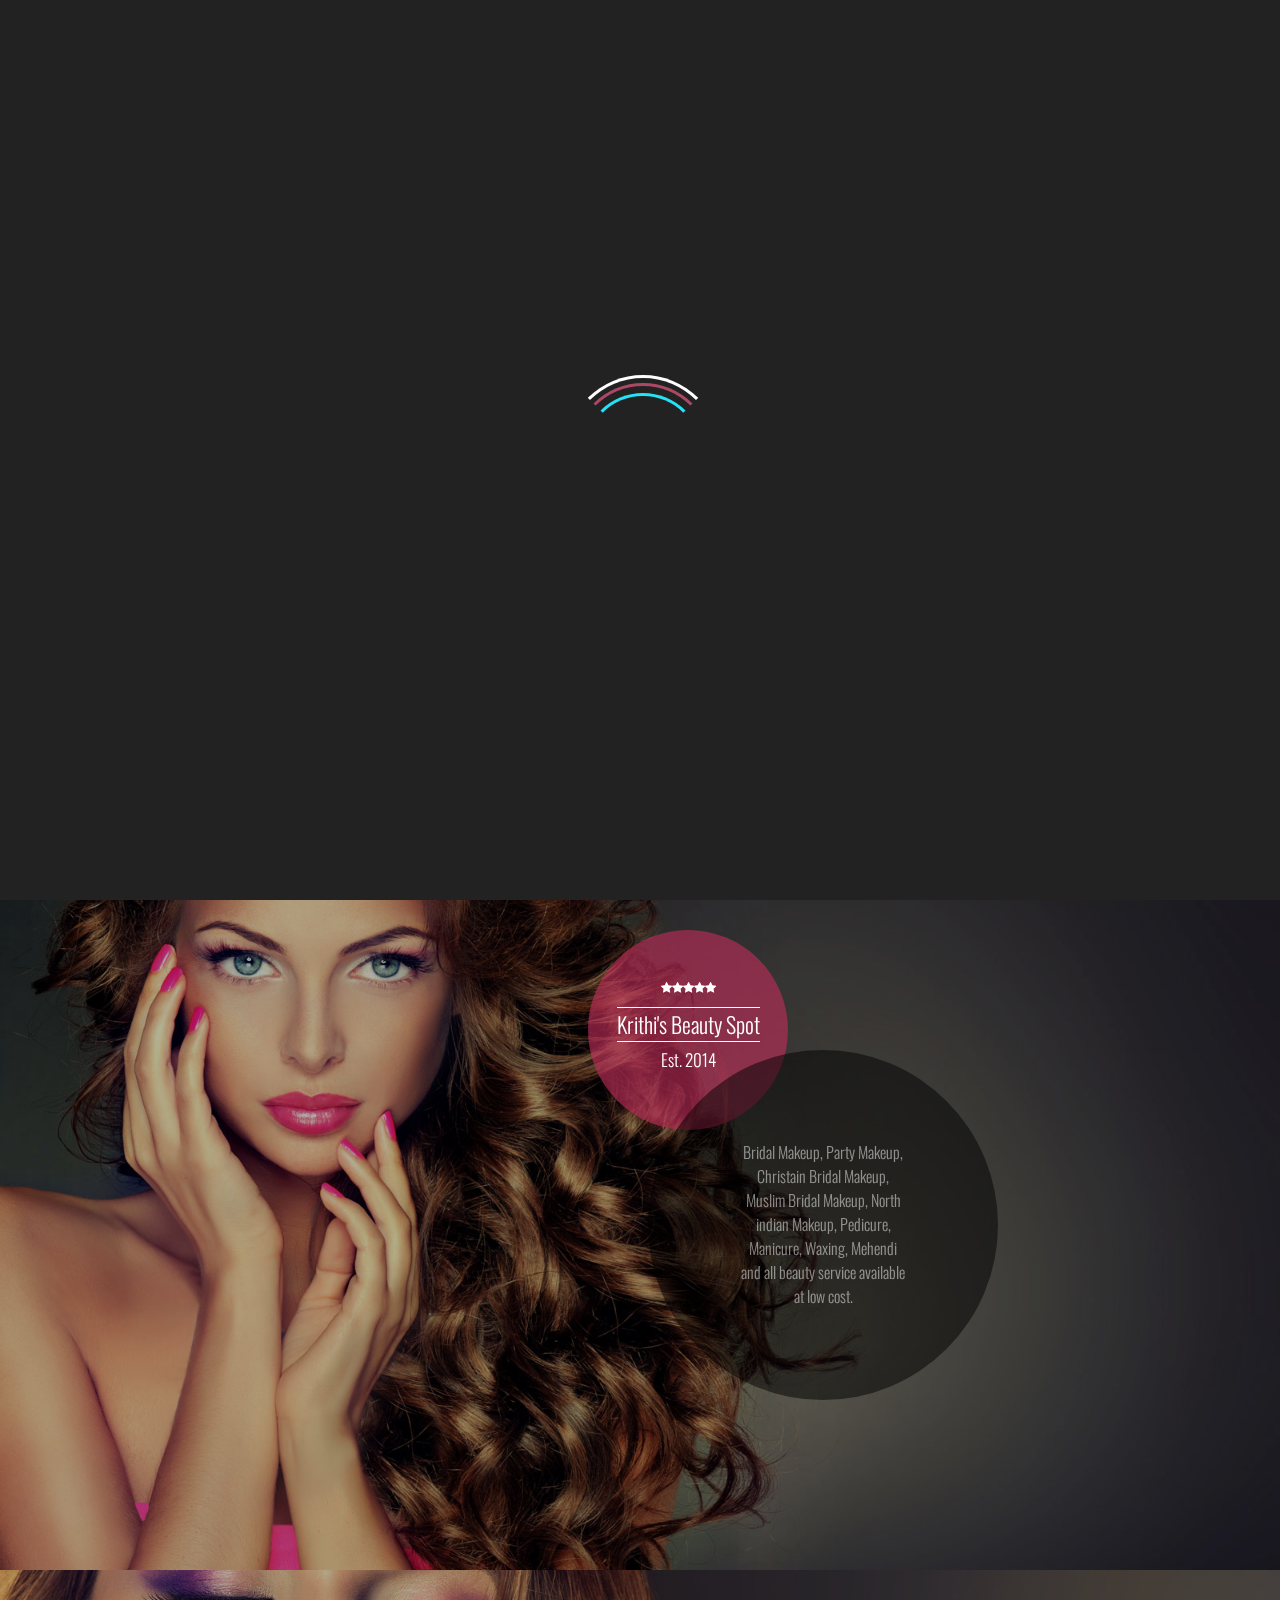
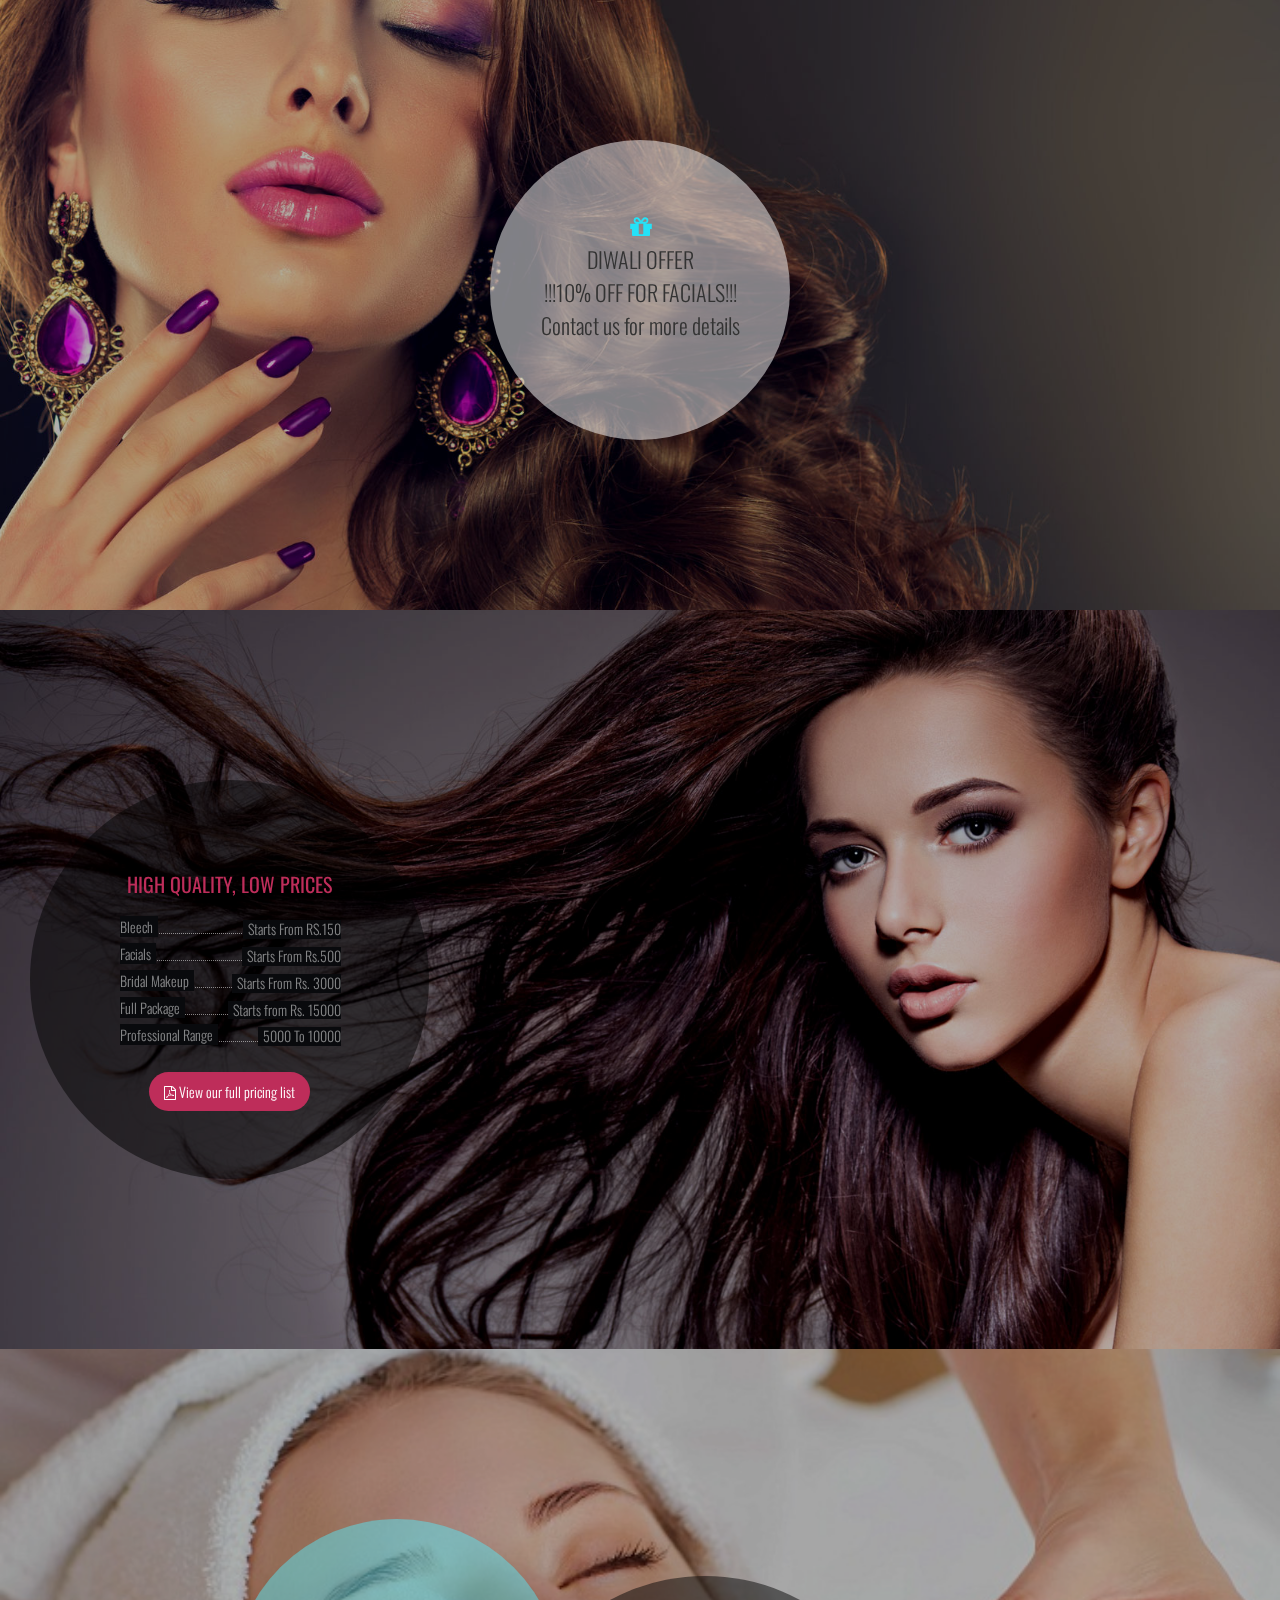
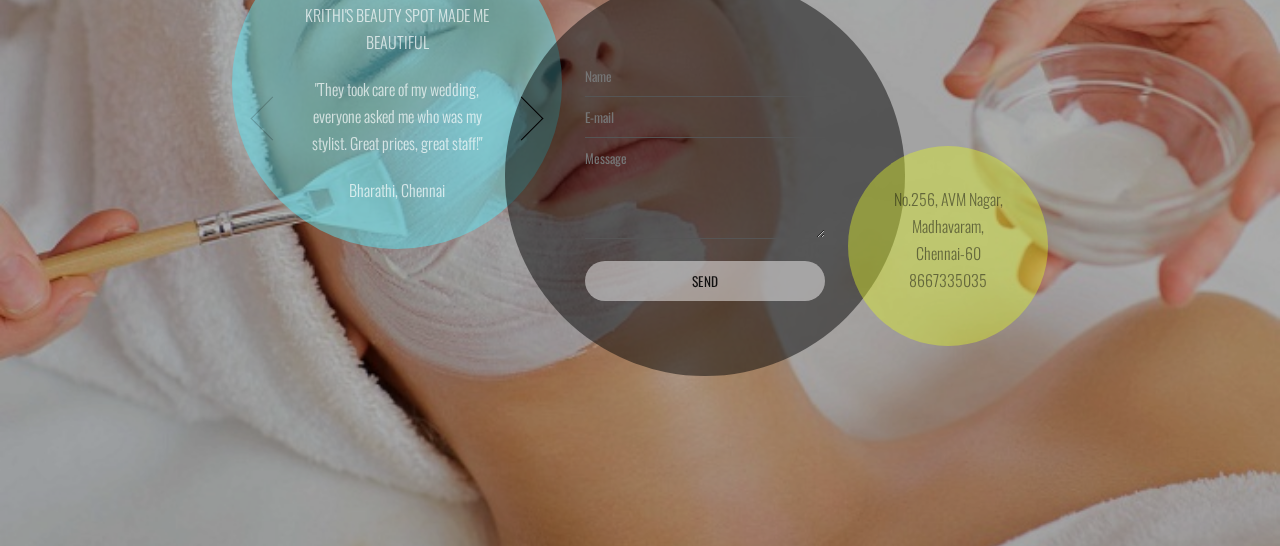
<file: index.html>
<!DOCTYPE html>
<html lang="en">
<head>
<meta charset="utf-8">
<meta name="viewport" content="width=device-width, initial-scale=1">
<meta name="description" content="">
<meta name="author" content="">
<link rel="icon" href="#">
<title>Krithi's beauty spot.com</title>
<!-- CSS -->
<link href="css/style.css" rel="stylesheet">
<link rel="stylesheet" href="https://maxcdn.bootstrapcdn.com/font-awesome/4.5.0/css/font-awesome.min.css">
<link href='https://fonts.googleapis.com/css?family=Great+Vibes' rel='stylesheet' type='text/css'>
<link href='https://fonts.googleapis.com/css?family=Oswald:400,700,300' rel='stylesheet' type='text/css'>
<link href='https://fonts.googleapis.com/css?family=Roboto+Condensed:400,400italic,300italic,300,700,700italic' rel='stylesheet' type='text/css'>

</head>
<body class="frontpage">

<div id="loader-wrapper">
<div id="loader"></div>
<div class="loader-section section-left"></div>
<div class="loader-section section-right"></div>
</div>


<div class="menu-outer">
    <div class="menu-icon">
        <div class="bar"></div>
        <div class="bar"></div>
        <div class="bar"></div>
    </div>
    <nav>
        <ul>
           <li><a href="index.html">Home</a></li>
           <li><a href="blog.html">Blog</a></li>
           <li><a target="_blank" href="https://www.wowthemes.net/themes/beauttio/">WP Version</a></li>
       </ul>
   </nav>
</div>
<a class="menu-close" onClick="return true">
    <div class="menu-icon">
        <div class="bar"></div>
        <div class="bar"></div>
    </div>
</a>

<div class="fixedcallicon">
	<i class="fa fa-phone"></i><span class="hide">Book Now - 7092784868</span>
</div>
<div class="container">
	<section class="background">
	<div class="content-wrapper">
		<div class="intro">
			<h1><span class="smaller wow zoomIn" data-wow-duration="2s" data-wow-delay="0.5">To Glow like a star on your Big Day</span>
			<span class="big wow pulse" data-wow-duration="1s" data-wow-delay="0s">Krithi's Beauty Spot</span><br/>
			<span class="small wow fadeIn" data-wow-duration="2s" data-wow-delay="0.5s">- Ladies & Kids Only -</span>
			</h1>
		</div>
	</div>
	</section>
	<section class="background">
	<div class="content-wrapper">
		<div class="about">
			<div class="aboutbadge">
				<span><i class="fa fa-star"></i><i class="fa fa-star"></i><i class="fa fa-star"></i><i class="fa fa-star"></i><i class="fa fa-star"></i><br/>
				<span class="border">Krithi's Beauty Spot</span><br/>
				Est. 2014</span>
			</div>
			<div class="aboutbadge black">
				<span>Bridal Makeup, Party Makeup, Christain Bridal Makeup, Muslim Bridal Makeup, North indian Makeup, Pedicure, Manicure, Waxing, Mehendi and all beauty service available at low cost. </span>
			</div>
		</div>
	</div>
	</section>
	<section class="background">
	<div class="content-wrapper">
		<div class="voucher">
			<div class="voucher-whitetransparent">
				<h2><i class="fa fa-gift"></i><br/>DIWALI OFFER<br/>!!!10% OFF FOR FACIALS!!! <br/>Contact us for more details</h2>
			</div>
		</div>
	</div>
	</section>
	<section class="background">
	<div class="content-wrapper">
		<div class="pricingbadge">
			<h4>High Quality, Low Prices</h4>
			<ul class="pricing_menu__list">
				<li class="pricing_menu__row">
				<div class="pricing_menu__meal">
					<span>Bleech</span>
				</div>
				<span class="pricing_menu__price">Starts From RS.150</span>
				</li>
				<li class="pricing_menu__row">
				<div class="pricing_menu__meal">
					<span>Facials</span>
				</div>
				<span class="pricing_menu__price">Starts From Rs.500</span>
				</li>
				<li class="pricing_menu__row">
				<div class="pricing_menu__meal">
					<span>Bridal Makeup</span>
				</div>
				<span class="pricing_menu__price">Starts From Rs. 3000</span>
				</li>
				<li class="pricing_menu__row">
				<div class="pricing_menu__meal">
					<span>Full Package</span>
				</div>
				<span class="pricing_menu__price">Starts from Rs. 15000</span>
				</li>
				<li class="pricing_menu__row">
				<div class="pricing_menu__meal">
					<span>Professional Range</span>
				</div>
				<span class="pricing_menu__price"> 5000 To 10000</span>
				</li>
				<a class="fullpricelist" href="Krithi's Beauty spot.pdf"><i class="fa fa-file-pdf-o"></i> View our full pricing list</a>
			</ul>
		</div>
	</div>
	</section>
	<section class="background">
	<div class="content-wrapper">
		<div class="testimonialarea">
			<div class="testimonialarea-bubble">
				<div class="testimonial-widget">
					<h3 class="uppercase">KRITHI'S BEAUTY SPOT MADE ME BEAUTIFUL</h3>
					<div class="testimonial">
						<p>
							 "They took care of my wedding, everyone asked me who was my stylist. Great prices, great staff!"
						</p>
						<p>
							<strong>Bharathi, Chennai</strong>
						</p>
					</div>
					<div class="testimonial">
						<p>
							 "I am a regular customer of their services, Great service.. I really appreciate the beautician."
						</p>
						<p>
							<strong>Subha, Chennai</strong>
						</p>
					</div>
					<div class="testimonial">
						<p>
							 "Thank you so much, Krithi's beauty spot, you have one of the best hairstylists aroung, I give it 5 <i class="fa fa-star"></i>."
						</p>
						<p>
							<strong>Bhavani, Madurai</strong>
						</p>
					</div>
					<button class="prev-testimonial">Prev</button>
					<button class="next-testimonial">Next</button>
				</div>
			</div>
			<div class="contactform-bubble">
				<form autocomplete="off" class="contactform" method="post" action="contact.php" id="contactform">
					<input name="name" type="text" placeholder="Name">
					<input name="email" type="text" placeholder="E-mail">
					<textarea name="comment" placeholder="Message" rows="4"></textarea>
					<input value="SEND" type="submit" id="submit" class="btnsend">
					<div class="done">
						<div class="alert-box success">
							<i>Message sent! We'll answer shortly.</i>
						</div>
					</div>
				</form>
			</div>
			<div class="contactaddress-bubble">
				<div class="contactaddress">
					 No.256, AVM Nagar, Madhavaram, Chennai-60<br/>
					8667335035
				</div>
			</div>
		</div>
	
</div>


	</section>
</div>


<!-- Scripts -->
<script src="https://ajax.googleapis.com/ajax/libs/jquery/1.11.3/jquery.min.js"></script>
<script src="js/common.js"></script>
<script src="js/home.js"></script>
<script src="js/testimonials.js"></script>

</body>
</html>
</file>
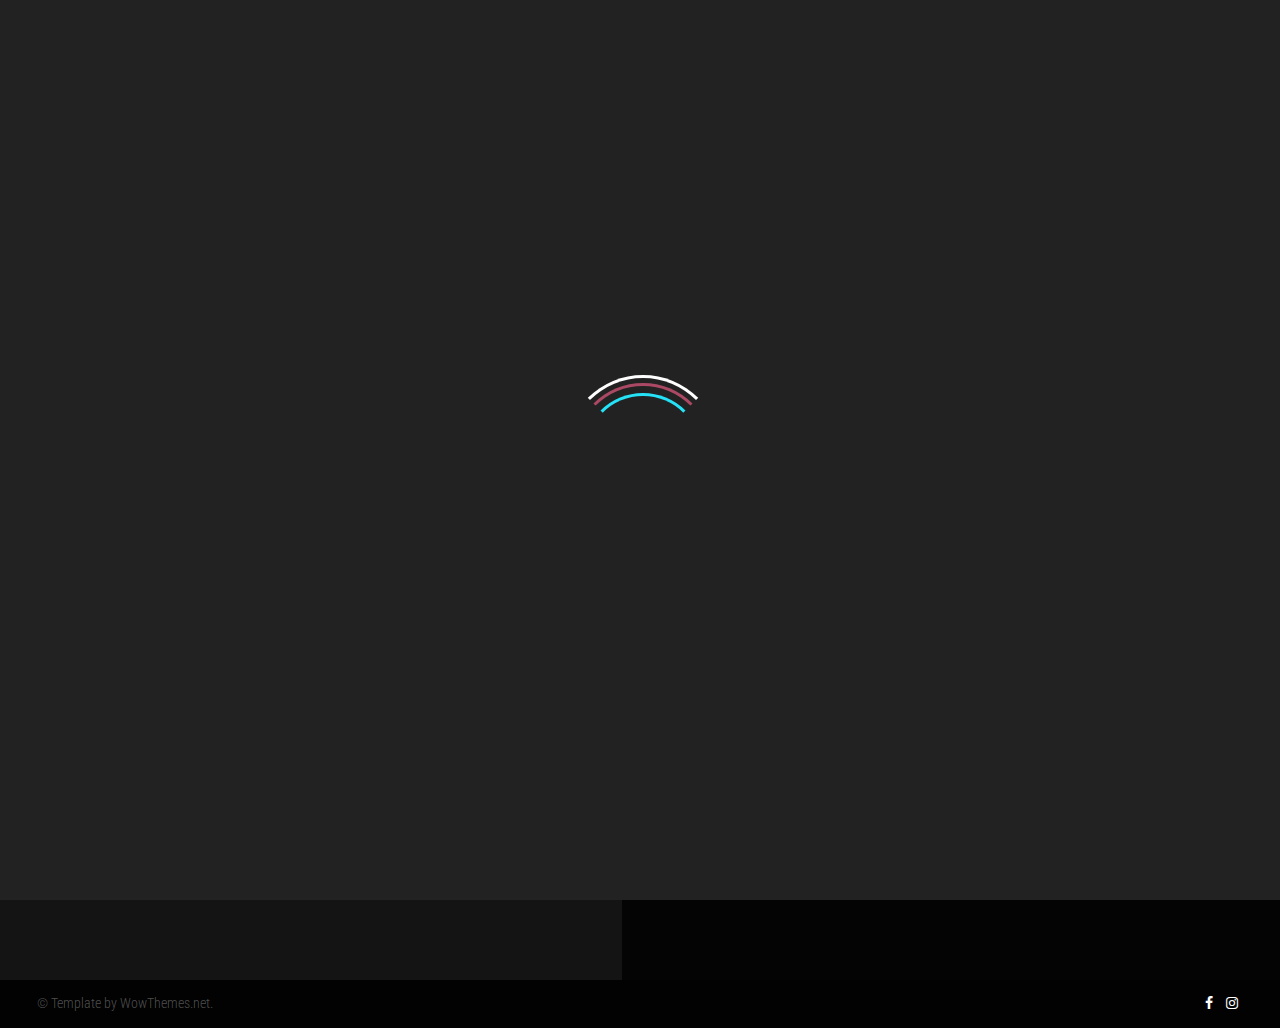
<file: blog.html>
<!DOCTYPE html>
<html lang="en">
<head>
<meta charset="utf-8">
<meta name="viewport" content="width=device-width, initial-scale=1">
<meta name="description" content="">
<meta name="author" content="">
<link rel="icon" href="#">
<title>Krithi's Beauty Spot.com</title>
<!-- CSS -->
<link href="css/style.css" rel="stylesheet">
<link rel="stylesheet" href="https://maxcdn.bootstrapcdn.com/font-awesome/4.5.0/css/font-awesome.min.css">
<link href='https://fonts.googleapis.com/css?family=Great+Vibes' rel='stylesheet' type='text/css'>
<link href='https://fonts.googleapis.com/css?family=Oswald:400,700,300' rel='stylesheet' type='text/css'>
<link href='https://fonts.googleapis.com/css?family=Roboto+Condensed:400,400italic,300italic,300,700,700italic' rel='stylesheet' type='text/css'>
</head>
<body style="background-image:url(img/bg7.jpg);background-attachment:fixed;background-size:cover;">

<div id="loader-wrapper">
<div id="loader"></div>
<div class="loader-section section-left"></div>
<div class="loader-section section-right"></div>
</div>

<div class="menu-outer">
    <div class="menu-icon">
        <div class="bar"></div>
        <div class="bar"></div>
        <div class="bar"></div>
    </div>
    <nav>
        <ul>
           <li><a href="index.html">Home</a></li>
           <li><a href="blog.html">Blog</a></li>
           <li><a target="_blank" href="https://www.wowthemes.net/themes/beauttio/">WP Version</a></li>
       </ul>
   </nav>
</div>
<a class="menu-close" onClick="return true">
    <div class="menu-icon">
        <div class="bar"></div>
        <div class="bar"></div>
    </div>
</a>

<div class="fixedcallicon">
	<i class="fa fa-phone"></i><span class="hide">Book Now - 7092784868</span>
</div>
<div class="container">
<div class="logoarea">
<div class="intro">
			<h1><span class="smaller wow zoomIn" data-wow-duration="2s" data-wow-delay="0.5">No.256, AVM Nagar, Madhavaram, Chennai-60</span>
			<span class="big wow pulse" data-wow-duration="1s" data-wow-delay="0s">Krithi's<br> Beauty Spot</span>
			<span class="small wow fadeIn" data-wow-duration="2s" data-wow-delay="0.5s">- Ladies & Kids Only -</span>
			</h1>
		</div>
		</div>
		<div class="pagearea">
		<h1 class="page-headline">BLOG</h1>
		<i class="iconstartitle textmagenta fa fa-star"></i>
		<h1 class="entry-title">PARLOUR SERVICES AT HOME</h1>
		The comfort of your home cannot probably be defined in words. It’s one of the places where your heart dwells.While you are sitting rather comfortably in your home and you suddenly realize that you have to visit a beauty parlour, this could be really frustrating. Leaving the comfort of your home seems really tough.During such periods, you can get our services at home in just a call. without any hassles.</p>
				
				<h1 class="entry-title">ABOUT FACIAL</h1>
				<p>Other treatments of the face are known as facials. A facial is essentially a multi-step skin treatment that is one of the best ways to take care of your skin. A facial cleanses, exfoliates, and nourishes the skin, promoting a clear, well-hydrated complexion and can help your skin look younger.</p>
				
				<h1 class="entry-title">BRIDAL MAKE UP</h1>
				<p>Bridal makeup is an essential part of the wedding planning process and designing the perfect look for your wedding day is my number one priority. This is by far the most desired look for brides as it just enhances your natural beauty with soft washes of color in neutral tones.</p>
				
				<h1 class="entry-title">OUR OTHER SERVICES</h1>
				<p>Beauty Services, Body & Hair Spa, Waxing, Massage, Facial & Manicure Services at Your Doorsteps. Waxing & Threading.
					Festive Packages.
					Skin.
					Massages.
					Pedicure & Manicure.
					Hair.
					Makeup and Mehendi.</p>
				
				
		</div>
	
</div>
<div class="clearfix"></div>
<footer class="footer">
<div class="container">
<div class="pull-left">&copy; Template by WowThemes.net.</div>
<div class="pull-right"> 
	<div class="footericons">
		<a href="https://www.facebook.com/pg/Krithis-Beauty-Spot-1892050277531450/services/?service_id=2529110947110906"><i class="fa fa-facebook"></i></a>
		<a href="https://www.instagram.com/krithisbeautyspot/"><i class="fa fa-instagram"></i></a>
		
	</div>
</div>
<div class="clearfix"></div>
</div>
</footer>	
<!-- Scripts -->
<script src="https://ajax.googleapis.com/ajax/libs/jquery/1.11.3/jquery.min.js"></script>
<script src="js/nicescroll.js"></script>
<script src="js/common.js"></script>
</body>
</html>
</file>
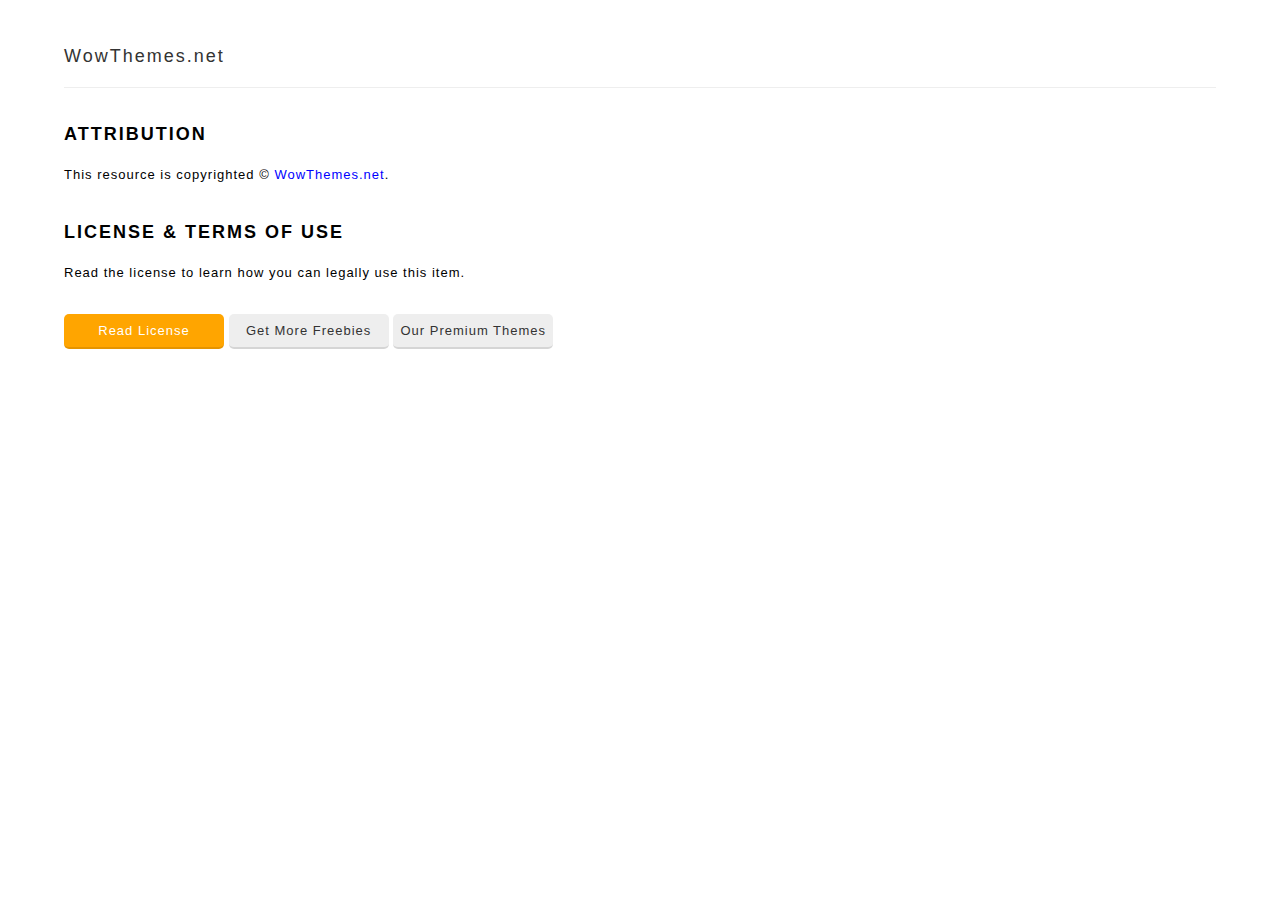
<file: license.html>
<html>
<body>
<style>
h1 {font-size:18px;letter-spacing:2px;margin-top:30px;}
body {margin:0;font-family:Arial;line-height:1.8; 
    letter-spacing: 1px;
    font-size: 13px;}
hr {border-top:1px solid #eee;border-bottom:0;height:1px;}
a {text-decoration:none;color:blue;}
.btn {text-align:center;background-color:#eee;padding:5px;color:#333;border-bottom:2px solid rgba(0,0,0,0.1);border-radius:5px;min-width:150px;display:inline-block;}
.btn.green {background-color:green;color:#fff;}
.btn.orange {background-color:orange;color:#fff;}
.paypal {display: inline-block;
    font-family: inherit;
    font-size: 12px;
    font-weight: 900;
    color: #fff;
    text-align: center;
    padding: 10px 14px;
    background: #f39264;
    border: 0;
    cursor: pointer;
    outline: none;
    margin-top: 15px;
    border-bottom: 3px solid rgba(0,0,0,0.1);}
</style>
<div style="max-width:90%;margin:0px auto;margin-top:40px;">
<h1 style="border-bottom:1px solid #eee;margin-bottom:20px;padding-bottom:15px;"><a style="text-decoration:none;color:#333;font-weight:300;" href="https://www.wowthemes.net">WowThemes.net</a> <i style="color:#ccc;font-size:12px;"></i><h1>

<h1>ATTRIBUTION</h1>
This resource is copyrighted &copy; <a href="https://www.wowthemes.net">WowThemes.net</a>.
<h1>LICENSE & TERMS OF USE</h1>
Read the license to learn how you can legally use this item.
<div style="text-align:left;background:#fff;padding:30px 0;margin-top:0px;"><a class="btn orange" href="http://www.wowthemes.net/freebies-license/">Read License</a> <a class="btn" href="https://www.wowthemes.net/category/free-themes-templates/">Get More Freebies</a> <a class="btn" href="https://www.wowthemes.net/">Our Premium Themes</a> 
</div>
</div>
</body>
</html>
</file>
<file: css/style.css>
/* https://www.wowthemes.net 
Beauttio HTML Template
v1.0.0
*/

html, body, div, span, applet, object, iframe,
h1, h2, h3, h4, h5, h6, p, blockquote, pre,
a, abbr, acronym, address, big, cite, code,
del, dfn, em, img, ins, kbd, q, s, samp,
small, strike, strong, sub, sup, tt, var,
b, u, i, center,
dl, dt, dd, ol, ul, li,
fieldset, form, label, legend,
table, caption, tbody, tfoot, thead, tr, th, td,
article, aside, canvas, details, embed, 
figure, figcaption, footer, header, hgroup, 
menu, nav, output, ruby, section, summary,
time, mark, audio, video {
	margin: 0;
	padding: 0;
	border: 0;
	font-size: 100%;
	font: inherit;
	vertical-align: baseline;
}
/* HTML5 display-role reset for older browsers */
article, aside, details, figcaption, figure, 
footer, header, hgroup, menu, nav, section {
	display: block;
}
body {
	line-height: 1.7;
	font-weight:300;
	font-family:Oswald;
}
h2 {line-height:1.5;}
ol, ul {
	list-style: none;
}
blockquote, q {
	quotes: none;
}
blockquote:before, blockquote:after,
q:before, q:after {
	content: '';
	content: none;
}
table {
	border-collapse: collapse;
	border-spacing: 0;
}
body.frontpage {overflow:hidden;}
body{
	
	overflow-x: hidden;
    overflow-y: scroll;
}
a {text-decoration:none;}
	p {margin-bottom:20px;}
	p:last-child {margin-bottom:0;}
	
	.pull-left {float:left;}
	.pull-right {float:right;}
	.clearfix {clear:both;float:none;content:'';display:table;}
.background {
  background-size: cover;
  background-repeat: no-repeat;
  background-position: center center;
  overflow: hidden;
  will-change: transform;
  -webkit-backface-visibility: hidden;
  backface-visibility: hidden;
  height: 130vh;
  position: fixed;
  width: 100%;
  -webkit-transform: translateY(30vh);
  transform: translateY(30vh);
  -webkit-transition: all 1.2s cubic-bezier(0.22, 0.44, 0, 1);
  transition: all 1.2s cubic-bezier(0.22, 0.44, 0, 1);
}
.background:before {
  content: "";
  position: absolute;
  width: 100%;
  height: 100%;
  top: 0;
  left: 0;
  right: 0;
  bottom: 0;
  background-color: rgba(0, 0, 0, 0.3);
}
.background:first-child {
  background-image: url(../img/bg1.jpg);
  -webkit-transform: translateY(-15vh);
          transform: translateY(-15vh);
}
.background:first-child .content-wrapper {
  -webkit-transform: translateY(15vh);
          transform: translateY(15vh);
}
.background:nth-child(2) {
  background-image: url(../img/bg2.jpg);
}
.background:nth-child(3) {
  background-image: url(../img/bg3.jpg);
}
.background:nth-child(4) {
  background-image: url(../img/bg4.jpg);
}
.background:nth-child(5) {
  background-image: url(../img/bg5.jpg);
}

/* Set stacking context of slides */
.background:nth-child(1) {
  z-index: 5;
}

.background:nth-child(2) {
  z-index: 4;
}

.background:nth-child(3) {
  z-index: 3;
}

.background:nth-child(4) {
  z-index: 2;
}

.background:nth-child(5) {
  z-index: 1;
}

.content-wrapper {
	height: 100vh;
	display: -webkit-box;
	display: -webkit-flex;
	display: -ms-flexbox;
	display: flex;
	-webkit-box-pack: center;
	-webkit-justify-content: center;
	-ms-flex-pack: center;
	justify-content: center;
	text-align: center;
	-webkit-flex-flow: column nowrap;
	-ms-flex-flow: column nowrap;
	flex-flow: column nowrap;
	color: #fff;
	-webkit-transform: translateY(40vh);
	transform: translateY(40vh);
	will-change: transform;
	-webkit-backface-visibility: hidden;
	backface-visibility: hidden;
	-webkit-transition: all 1.7s cubic-bezier(0.22, 0.44, 0, 1);
	transition: all 1.7s cubic-bezier(0.22, 0.44, 0, 1);
}
.content-title {
  font-size: 12vh;
  line-height: 1.4;
}

.background.up-scroll {
  -webkit-transform: translate3d(0, -15vh, 0);
          transform: translate3d(0, -15vh, 0);
}
.background.up-scroll .content-wrapper {
  -webkit-transform: translateY(15vh);
          transform: translateY(15vh);
}
.background.up-scroll + .background {
  -webkit-transform: translate3d(0, 30vh, 0);
          transform: translate3d(0, 30vh, 0);
}
.background.up-scroll + .background .content-wrapper {
  -webkit-transform: translateY(30vh);
          transform: translateY(30vh);
}

.background.down-scroll {
  -webkit-transform: translate3d(0, -130vh, 0);
          transform: translate3d(0, -130vh, 0);
}
.background.down-scroll .content-wrapper {
  -webkit-transform: translateY(40vh);
          transform: translateY(40vh);
}
.background.down-scroll + .background:not(.down-scroll) {
  -webkit-transform: translate3d(0, -15vh, 0);
          transform: translate3d(0, -15vh, 0);
}
.background.down-scroll + .background:not(.down-scroll) .content-wrapper {
  -webkit-transform: translateY(15vh);
          transform: translateY(15vh);
}






.fixedcallicon {
	background: rgba(0,0,0,0.5);
    color: rgba(255,255,255,0.7);
    position: fixed;
    top: 43%;
    right: 0;
    width: 60px;
    height: 60px;
    line-height: 60px;
    overflow: hidden;
    display: inline-block;
    z-index: 99;
    border-top-left-radius: 5px;
    border-bottom-left-radius: 5px;
    transition: all 1s ease;
}
.fixedcallicon i {width:60px;height:60px;text-align:center;}
.fixedcallicon:hover {width:220px;background:rgba(245, 228, 25, 0.5);}


.intro h1 {font-family:Great Vibes;font-size:150px;font-weight:400;line-height:1.1;}
.intro h1 span.big {
border-top: 1px solid;
    border-bottom: 1px solid;
    margin-bottom: 0px;
    padding: 36px 0 0px;
    display: inline-block;
}
.intro h1 span.small {
	font-size:90px; font-family:Oswald; font-weight:700;
}
.intro h1 span.smaller {
	font-size:20px;
	font-family:Oswald;
	display:block;
	margin-bottom:30px;
	font-weight:300;
}



.about {
	width: 500px;
    max-width: 100%;
    margin: 0px auto;
    margin-right: 15%;
}


.aboutbadge {
background-color:rgba(190, 45, 90, 0.62);
width:200px;
height:200px;
max-width:100%;
border-radius:50%;
color:#fff;
line-height:260px; 
font-weight: 300;
font-size: 17px;
}
.aboutbadge.black{
    background-color: rgba(0,0,0,0.5);
    color: rgba(255,255,255,0.5);
    width: 350px;
    height: 350px;
    font-size: 14px;
    line-height: 210px;
    margin-top: -80px;
    margin-left: 60px;
}
.aboutbadge.black span {
	    font-size: 16px;
    font-weight: 300;
    padding: 90px;
}
.aboutbadge span {line-height:1.5;display:inline-block;}
.aboutbadge span.border{    display: inline-block;
    border-top: 1px solid;
    border-bottom: 1px solid;
    margin-top: 10px;
    margin-bottom: 5px;font-size:22px;}

.aboutbadge i {
	font-size:12px;

}



.voucher {
	width: 500px;
    max-width: 100%;
    margin: 0px auto;
}
.voucher-whitetransparent {
	    display: Inline-block;
    width: 300px;
    height: 300px;
    background: rgba(255,255,255,0.5);
    color: #333;
    border-radius: 100%;
	
}
.voucher-whitetransparent i.fa {
	    color: #25E2F7;
    font-size: 25px;
}
.voucher-whitetransparent h2 {
	line-height:1.5;
	font-weight:300;
	color:#333;
	padding:70px 30px 30px 30px;
	font-size:22px;
	
}
.voucher-whitetransparent a {color:#A50965;font-weight:400;text-decoration:none;border-bottom:1px dashed;}





.pricingbadge {
	width: 220px;
    max-width: 100%;
    background-color: rgba(0,0,0,0.5);
    height: 220px;
    border-radius: 50%;
    padding: 7%;
	color:rgba(255,255,255,0.5);
	line-height: 1.4;
	margin-left:30px;
}
.pricing_menu__list {
	font-weight: 300;
    list-style: none;
    font-size: 14px;
  
  
}

.pricingbadge h4 {
    color: #be2d5a;
    font-size: 20px;
    font-weight: 400;
    text-transform: uppercase;
    margin-bottom: 10px;
}

.pricing_menu__row {
  border-bottom: 1px dotted rgba(255,255,255,0.5); /* Our dotted line, we can use border-image instead */
  position: relative;
  float: left;
  line-height: 1.2em;
  margin: -.9em 0 0 0;  
  width: 100%;
  text-align: left;  
}


.pricing_menu__meal {
  padding-right: 3em; /* Custom number for space between text and right side of .pricing_menu__row; must be greater than .pricing_menu__price max-width to avoid overlapping */
}

.pricing_menu__meal span {
    margin: 0;
    position: relative;
    top: 1.6em;
    padding-right: 5px;
    background: #090a0d;
	    line-height: 1.4;
}

.pricing_menu__price {  
	padding:1px 0 1px 5px;
	position:relative;
	top:.4em;
	left:1px;/* ie6 rounding error*/
	float:right;
	background: #090a0d;
}

a.fullpricelist {
    color: #fff;
    text-decoration: none;
    text-align: center;
    margin-top: 30px;
    display: inline-block;
    clear: both;
    float: none;
    background: #be2d5a;
    padding: 10px 15px;
    border-radius: 30px;
}



@-moz-keyframes fadein {
  0% {
    opacity: .1;
    -moz-transform: translateY(5px);
    transform: translateY(5px);
  }
  100% {
    opacity: 1;
    -moz-transform: translateY(0);
    transform: translateY(0);
  }
}
@-webkit-keyframes fadein {
  0% {
    opacity: .1;
    -webkit-transform: translateY(5px);
    transform: translateY(5px);
  }
  100% {
    opacity: 1;
    -webkit-transform: translateY(0);
    transform: translateY(0);
  }
}
@keyframes fadein {
  0% {
    opacity: .1;
    -moz-transform: translateY(5px);
    -ms-transform: translateY(5px);
    -webkit-transform: translateY(5px);
    transform: translateY(5px);
  }
  100% {
    opacity: 1;
    -moz-transform: translateY(0);
    -ms-transform: translateY(0);
    -webkit-transform: translateY(0);
    transform: translateY(0);
  }
}
.uppercase {
  text-transform: uppercase;
}


.testimonialarea {
	   	width: 1200px;
    max-width: 100%;
    margin: 0px auto;
}

.testimonialarea-bubble {
	display: Inline-block;
    width: 330px;
    height: 330px;
    background: rgba(90, 227, 241, 0.5);
    color: #333;
    border-radius: 100%;
}

.testimonial-widget {
  position: relative;
  text-align: center;
  overflow: hidden;
     padding: 25% 20%;
	 color:rgba(255,255,255,0.7);
}
.testimonial-widget h3 {
	margin-bottom:20px;
}
.testimonial {
  position: absolute;
  opacity: 0;
  z-index: -1;
}
.testimonial.current {
  opacity: 1;
  position: relative;
  z-index: initial;
  -moz-animation: fadein 0.7s ease;
  -webkit-animation: fadein 0.7s ease;
  animation: fadein 0.7s ease;
}

.prev-testimonial,
.next-testimonial {
  position: absolute;
  -moz-appearance: none;
  -webkit-appearance: none;
  background-color: transparent;
  border: none;
  width: 30px;
  top: 110px;
  text-indent: -9999px;
  cursor: pointer;
}
.prev-testimonial:focus,
.next-testimonial:focus {
  outline: none;
}
.prev-testimonial:before,
.next-testimonial:before {
  content: "";
  background-color: transparent;
  width: 30px;
  height: 30px;
  display: inline-block;
  position: absolute;
  top: 0;
  -moz-transform: rotate(45deg);
  -ms-transform: rotate(45deg);
  -webkit-transform: rotate(45deg);
  transform: rotate(45deg);
}

.prev-testimonial {
  left: 15px;
      top: 50%;
}
.prev-testimonial:before {
  left: 10px;
  border-left: solid 1px black;
  border-bottom: solid 1px black;
}

.next-testimonial {
  right: 15px;
      top: 50%;
}
.next-testimonial:before {
  right: 10px;
  border-top: solid 1px black;
  border-right: solid 1px black;
}

.testimonial__mug {
  width: 100px;
  height: 100px;
  margin: 16px auto;
  -moz-border-radius: 50%;
  -webkit-border-radius: 50%;
  border-radius: 50%;
  overflow: hidden;
}

.grey-out {
  opacity: .2;
}

.testimonialarea button {
  width: 80px;
  padding: 6px;
  z-index: 99;
}




.contactform-bubble {
    display: inline-block;
    width: 400px;
    height: 400px;
    background: rgba(6, 6, 6, 0.5);
    color:rgba(255,255,255,0.5);
    border-radius: 100%;
	margin-left:-60px;	
}
.contactform {
	padding:20%;
}
.contactform input, 
.contactform textarea{
	width:100%;
	background:transparent;
	border:0;
	border-bottom:1px solid #555;
	font-family:Oswald;
	padding:10px 0;
	color:rgb(248, 242, 242);
}

.contactform input.btnsend {
    border: 0;
    color: rgb(17, 16, 16);
    cursor: pointer;
    width: 100%;
    border-radius: 40px;
    margin-top: 15px;
    background: rgba(247, 245, 245, 0.5);	
	letter-spacing:0.5px;
}
.contactform input:focus, 
.contactform textarea:focus {
	outline:0;
	outline:none;
	border-bottom:1px solid rgb(245, 239, 239);
}
.done {
    display: none;
}
.contactform .done {margin-top:10px; font-size:14px;color:rgb(240, 245, 244);}
.error input, input.error, .error textarea, textarea.error {
    border-color: #c60f13;
}

.contactaddress-bubble {
    display: inline-block;
    width: 200px;
    height: 200px;
    background: rgba(222, 241, 43, 0.44);
    color: rgba(8, 8, 8, 0.5);
    border-radius: 100%;
    margin-left: -60px;
}
.contactaddress {
	    padding: 20%;
}
a.map {border-bottom: 1px dashed;    color: rgb(158, 143, 134);}


.logoarea {width:46%;float:left;}
.logoarea .intro {
    color: rgb(13, 14, 14);
    text-align: center;
    position: fixed;
    display: table;
    vertical-align: middle;
    top: 32%;
    left: 12%;
	
}
.logoarea .intro h1 span.small {
    font-size: 50px;
	margin-top:15px;
	display: block;
}
.logoarea .intro h1 span.smaller {
    font-size: 16px;
	margin-bottom:20px;
	line-height: 1;
	display: block;
}
.logoarea h1 {
    font-size: 90px;
	
}
.logoarea h1 span.big{
    padding: 22px 0 0px;
    line-height: 0.9;
}

.pagearea {
	float:right;
    width: 42%;
    max-width: 100%;
	min-height:100vh;
    margin: 0px auto;
    margin-right: 0;
	background-color: rgba(0,0,0,0.8);
	color: rgba(255,255,255,0.5);
	font-size: 15px;
	text-align:left;
	padding:40px 60px;
	font-family:Roboto Condensed;
}
.pagearea h1.entry-title, .pagearea h1.page-headline {
	font-family: Oswald;
    font-size: 21px;
    color: rgba(255,255,255,0.7);
	letter-spacing: 1px;
}
.pagearea h1.page-headline {
    margin-bottom: 0;
    color: #fff;
    font-weight: 400;
	font-size:25px;
}

.pagearea h1.page-headline:after {
    content: '';
    width: 91%;
    color: rgba(255,255,255,0.4);
    margin-top: 20px;
    border-bottom: double medium;
    display: block;
    margin-bottom: 30px;
    position: relative;
    margin-left: 26px;
	}
.iconstartitle {
	position: absolute;
    top: 95px;
}
.pagearea a.readmore {
	font-style: italic;
    background-color: rgba(230, 33, 97, 0.48);
    display: inline-block;
    color: rgb(255, 255, 255);
    padding: 5px 10px;
    border-radius: 5px 20px;
    margin-top: 10px;
	margin-bottom:10px;
}

.textwhite {color:#fff;}
.textmagenta {color: #F50986;}

#loader-wrapper {
    position: fixed;
    top: 0;
    left: 0;
    width: 100%;
    height: 100%;
    z-index: 1000;
}
#loader {
    display: block;
    position: relative;
    left: 50%;
    top: 50%;
    width: 150px;
    height: 150px;
    margin: -75px 0 0 -75px;
    border-radius: 50%;
    border: 3px solid transparent;
    border-top-color: #fff;

    -webkit-animation: spin 2s linear infinite; /* Chrome, Opera 15+, Safari 5+ */
    animation: spin 2s linear infinite; /* Chrome, Firefox 16+, IE 10+, Opera */
    z-index: 1001;
}

    #loader:before {
        content: "";
        position: absolute;
        top: 5px;
        left: 5px;
        right: 5px;
        bottom: 5px;
        border-radius: 50%;
        border: 3px solid transparent;
        border-top-color: #ab4964;

        -webkit-animation: spin 3s linear infinite; /* Chrome, Opera 15+, Safari 5+ */
        animation: spin 3s linear infinite; /* Chrome, Firefox 16+, IE 10+, Opera */
    }

    #loader:after {
        content: "";
        position: absolute;
        top: 15px;
        left: 15px;
        right: 15px;
        bottom: 15px;
        border-radius: 50%;
        border: 3px solid transparent;
        border-top-color: #25E2F7;

        -webkit-animation: spin 1.5s linear infinite; /* Chrome, Opera 15+, Safari 5+ */
          animation: spin 1.5s linear infinite; /* Chrome, Firefox 16+, IE 10+, Opera */
    }

    @-webkit-keyframes spin {
        0%   { 
            -webkit-transform: rotate(0deg);  /* Chrome, Opera 15+, Safari 3.1+ */
            -ms-transform: rotate(0deg);  /* IE 9 */
            transform: rotate(0deg);  /* Firefox 16+, IE 10+, Opera */
        }
        100% {
            -webkit-transform: rotate(360deg);  /* Chrome, Opera 15+, Safari 3.1+ */
            -ms-transform: rotate(360deg);  /* IE 9 */
            transform: rotate(360deg);  /* Firefox 16+, IE 10+, Opera */
        }
    }
    @keyframes spin {
        0%   { 
            -webkit-transform: rotate(0deg);  /* Chrome, Opera 15+, Safari 3.1+ */
            -ms-transform: rotate(0deg);  /* IE 9 */
            transform: rotate(0deg);  /* Firefox 16+, IE 10+, Opera */
        }
        100% {
            -webkit-transform: rotate(360deg);  /* Chrome, Opera 15+, Safari 3.1+ */
            -ms-transform: rotate(360deg);  /* IE 9 */
            transform: rotate(360deg);  /* Firefox 16+, IE 10+, Opera */
        }
    }

    #loader-wrapper .loader-section {
        position: fixed;
        top: 0;
        width: 51%;
        height: 100%;
        background: #222;
        z-index: 1000;
    }

    #loader-wrapper .loader-section.section-left {
        left: 0;
    }
    #loader-wrapper .loader-section.section-right {
        right: 0;
    }

    /* Loaded styles */
    .loaded #loader-wrapper .loader-section.section-left {
        -webkit-transform: translateX(-100%);  /* Chrome, Opera 15+, Safari 3.1+ */
            -ms-transform: translateX(-100%);  /* IE 9 */
                transform: translateX(-100%);  /* Firefox 16+, IE 10+, Opera */

        -webkit-transition: all 0.7s 0.3s cubic-bezier(0.645, 0.045, 0.355, 1.000);  /* Android 2.1+, Chrome 1-25, iOS 3.2-6.1, Safari 3.2-6  */
                transition: all 0.7s 0.3s cubic-bezier(0.645, 0.045, 0.355, 1.000);  /* Chrome 26, Firefox 16+, iOS 7+, IE 10+, Opera, Safari 6.1+  */
    }
    .loaded #loader-wrapper .loader-section.section-right {
        -webkit-transform: translateX(100%);  /* Chrome, Opera 15+, Safari 3.1+ */
            -ms-transform: translateX(100%);  /* IE 9 */
                transform: translateX(100%);  /* Firefox 16+, IE 10+, Opera */

        -webkit-transition: all 0.7s 0.3s cubic-bezier(0.645, 0.045, 0.355, 1.000);  /* Android 2.1+, Chrome 1-25, iOS 3.2-6.1, Safari 3.2-6  */
                transition: all 0.7s 0.3s cubic-bezier(0.645, 0.045, 0.355, 1.000);  /* Chrome 26, Firefox 16+, iOS 7+, IE 10+, Opera, Safari 6.1+  */
    }
    .loaded #loader {
        opacity: 0;

        -webkit-transition: all 0.3s ease-out;  /* Android 2.1+, Chrome 1-25, iOS 3.2-6.1, Safari 3.2-6  */
                transition: all 0.3s ease-out;  /* Chrome 26, Firefox 16+, iOS 7+, IE 10+, Opera, Safari 6.1+  */

    }
    .loaded #loader-wrapper {
        visibility: hidden;

        -webkit-transform: translateY(-100%);  /* Chrome, Opera 15+, Safari 3.1+ */
            -ms-transform: translateY(-100%);  /* IE 9 */
                transform: translateY(-100%);  /* Firefox 16+, IE 10+, Opera */
    
        -webkit-transition: all 0.3s 1s ease-out;  /* Android 2.1+, Chrome 1-25, iOS 3.2-6.1, Safari 3.2-6  */
                transition: all 0.3s 1s ease-out;  /* Chrome 26, Firefox 16+, iOS 7+, IE 10+, Opera, Safari 6.1+  */
    }
	
	
	
.menu-outer:hover ~ .menu-close {
  margin-right:-100px;
}
.menu-outer:hover .bar {     background: rgba(145, 255, 255, 0.65); }
.menu-inner ul {
  top:50%;
  -webkit-transform:translateY(-50%);
  -moz-transform:translateY(-50%);
  -ms-transform:translateY(-50%);
  -o-transform:translateY(-50%);
  transform:translateY(-50%);
}
html, body {
  background: rgba(20,20,20,1);
}
.menu-outer {
  
  overflow: hidden;
  position: fixed;
  top: 0;
  z-index: 998;  
  width: 100%;
  left: 100%;
  margin-left: -100px;
  height: 200%;
      background: rgba(145, 255, 255, 0.65);
  -webkit-transition: all ease .5s;
  -moz-transition: all ease .5s;
  -ms-transition: all ease .5s;
  -o-transition: all ease .5s;
  transition: all ease .5s; 
  -webkit-transform-origin: top left;
  -moz-transform-origin: top left;
  -ms-transform-origin: top left;
  -o-transform-origin: top left;
  transform-origin: top left;
  -webkit-transform: rotate(-45deg);
  -moz-transform: rotate(-45deg);
  -ms-transform: rotate(-45deg);
  -o-transform: rotate(-45deg);
  transform: rotate(-45deg);
}
.menu-outer:hover {
  background: rgba(40, 154, 154, 0.95);
  left: 0;
  margin-left: 0;
  -webkit-transform: rotate(0deg);
  -moz-transform: rotate(0deg);
  -ms-transform: rotate(0deg);
  -o-transform: rotate(0deg);
  transform: rotate(0deg);
}
.menu-icon {
  z-index: 999;
  position: absolute;
  top: 58px;
  left: 15px;
  width: 30px;
  pointer-events: none;
  -webkit-transform: rotate(45deg);
  -moz-transform: rotate(45deg);
  -ms-transform: rotate(45deg);
  -o-transform: rotate(45deg);
  transform: rotate(45deg);
  -webkit-transition: all ease .5s;
  -moz-transition: all ease .5s;
  -ms-transition: all ease .5s;
  -o-transition: all ease .5s;
  transition: all ease .5s;
}
.menu-icon .bar {
  background: rgba(250,250,250,1);
  width: 100%;
  height: 5px;
  margin: 0 0 5px;
  -webkit-transition: all ease .5s;
  -moz-transition: all ease .5s;
  -ms-transition: all ease .5s;
  -o-transition: all ease .5s;
  transition: all ease .5s;
}
.menu-outer:hover > .menu-icon {
  opacity: 0;
}
nav ul {
  position:absolute;
  width:100%;
  padding: 0;
  left: 10%;
  -webkit-transition: all ease .5s;
  -moz-transition: all ease .5s;
  -ms-transition: all ease .5s;
  -o-transition: all ease .5s;
  transition: all ease .5s;
}
.menu-outer:hover > nav ul {
  left: 0;
}
nav li {
  list-style:none;
  text-align: center;
  text-transform: uppercase;
}
nav li a {
  font-size: 2em;
  color: rgba(255,255,255,.8);
  text-decoration: none;
  margin: 0 auto;
  padding: 20px;
  display:block;
  -webkit-transition: all ease .5s;
  -moz-transition: all ease .5s;
  -ms-transition: all ease .5s;
  -o-transition: all ease .5s;
  transition: all ease .5s;
}
nav li a:hover {
  color: rgba(255,255,255,1);
}
@media screen and (max-width: 600px), screen and (max-height: 600px) {
  nav ul {font-size:.75em;}
  nav ul a {padding: 10px;}
}
.menu-close {
  z-index: 9999;
  position: fixed;
  top: 0;
  right: 100%;
  width: 200px;
  height: 200px;
  background: #be2d5a;
  cursor: pointer;
  -webkit-transition: all ease .5s;
  -moz-transition: all ease .5s;
  -ms-transition: all ease .5s;
  -o-transition: all ease .5s;
  transition: all ease .5s;
  -webkit-transform-origin: top right;
  -moz-transform-origin: top right;
  -ms-transform-origin: top right;
  -o-transform-origin: top right;
  transform-origin: top right;
  -webkit-transform: rotate(45deg);
  -moz-transform: rotate(45deg);
  -ms-transform: rotate(45deg);
  -o-transform: rotate(45deg);
  transform: rotate(45deg);
}
.menu-close .menu-icon {
  right: 15px; left: auto;top: 68px;
  -webkit-transform: rotate(-45deg);
  -moz-transform: rotate(-45deg);
  -ms-transform: rotate(-45deg);
  -o-transform: rotate(-45deg);
  transform: rotate(-45deg);
}
.menu-close .bar {
  background: rgba(250,250,250,1);
  width: 100%;
  height: 5px;
  position:absolute;
  -webkit-transform-origin: center;
  -moz-transform-origin: center;
  -ms-transform-origin: center;
  -o-transform-origin: center;
  transform-origin: center;
}
.menu-close .bar:first-child {
  -webkit-transform: rotate(45deg);
  -moz-transform: rotate(45deg);
  -ms-transform: rotate(45deg);
  -o-transform: rotate(45deg);
  transform: rotate(45deg);
}
.menu-close .bar:last-child {
  -webkit-transform: rotate(-45deg);
  -moz-transform: rotate(-45deg);
  -ms-transform: rotate(-45deg);
  -o-transform: rotate(-45deg);
  transform: rotate(-45deg);
}	
	
	
	
	
	
	
footer.footer {background-color:rgba(0,0,0,0.9);padding: 12px;color:rgba(255,255,255,0.3);font-family:Roboto Condensed;font-size:14px;   }
footer.footer.front {    position: absolute;
    width: 100%;
    bottom: 0;}
footer .container {max-width:96%;margin:0px auto;}
.footericons i {margin-left:5px;margin-right:5px;}
.footericons a {color:#fff;}


@media screen and (max-width:1280px) {
p.comment-form-email, p.comment-form-author, p.comment-form-url {
		width:100%;
		display:block;
		float:none;
	}
	#comments input {
		width:80%;
	}
	body {
    overflow-x: hidden;
    overflow-y: scroll !Important;
		}
		body.frontbeauttio {
			overflow-y:scroll !Important;
			}

			.background {
					background-size:cover;
			 background-repeat:no-repeat;
			 background-position:center center;
			 will-change:none;
			 -webkit-backface-visibility:none;
			 backface-visibility:none;
			 height:100%;
			 position:relative;
			 width:100%;
			 -webkit-transform:none;
			 transform:none;
			 -webkit-transition:0;
			 transition:0;
			 padding:170px 0;
		}
		body.frontbeauttio {
			overflow-y:scroll !Important;
		}
		.content-wrapper {
			 height:100%;
			 display:block;
			 -webkit-box-pack:initial;
			 -webkit-justify-content:initial;
			 -ms-flex-pack:initial;
			 justify-content:initial;
			 text-align:center;
			 -webkit-flex-flow:initial;
			 -ms-flex-flow:initial;
			 flex-flow:initial;
			 color:#fff;
			 -webkit-transform:none;
			 transform:none;
			 will-change:none;
			 -webkit-backface-visibility:hidden;
			 backface-visibility:hidden;
			 -webkit-transition:initial;
			 transition:0;
					color:#fff;
			 position:relative;
		}
			.background.up-scroll .content-wrapper,	.background.down-scroll .content-wrapper,	.background:first-child .content-wrapper,	.background.up-scroll,	.background.down-scroll,	.background:first-child,	.background.down-scroll+.background:not(.down-scroll),	.background.up-scroll+.background .content-wrapper,	.background.down-scroll+.background .content-wrapper,	.background.up-scroll+.background {
					-webkit-transform:translate3d(0,0,0) !Important;
					transform:translate3d(0,0,0) !Important;
					-webkit-transform:none !Important;
					transform:none !Important;
		}
}
@media screen and (max-width:900px) {

	.logoarea,.pagearea {
		width:100%;
		float:none;
		clear:both;
		margin:0px auto;
		padding:0;
		min-height:100%;
	}
	#commentform #comment {
		max-width:80%;
	}
	.pagearea:before {
		content:'';
	  clear: both;
	  float: none;
	  margin: 0px auto;
	  display: table;
}
.insidepagearea {
	padding:30px;
}

	.logoarea .intro {
		color:#fff;
		text-align:center;
		position:relative;
		display:block;
		vertical-align:middle;
		margin-top:0px;
		margin-bottom:0px;
		left:auto;
		right:auto;
	}
	.logoarea .intro a {
		color:#fff;
	}
	.pagearea {
			background-color: #111;
	}

}
/* Responsive */
@media screen and (max-width:767px) {
	.pagearea, .logoarea {
			width:100%;
			clear:both;
			float:none;
			max-width:100%;
	}

	.intro h1 {
			font-size:60px;
			line-height:1.2;
			padding: 50px 20px;
	}
	.intro h1 span.small {
			font-size:45px;
			line-height:1.3;
	}
	.intro h1 span.smaller,.logoarea .intro h1 span.smaller {
			font-size:17px;
			line-height:1.3;
	}
}
@media screen and (max-width:430px) {
	.background {
			padding:100px 0;
	}
	 .aboutbadge.black {
			 margin:0px auto;
			 margin-top:-30px;
			 max-width:100%;
	}
	 .aboutbadge.black span {
			 padding:90px 50px;
	}
	 .aboutbadge {
			 margin:0px auto;
			 max-width:100%;
	}
	 .contactform-bubble,.testimonialarea-bubble,.contactaddress-bubble {
		 	width: 300px;
		 	height: 300px;
			 margin:0px auto;
	}
	 .pricingbadge {
			 width:250px;
			 max-width:100%;
			 height:250px;
			 margin:0px auto;
			 padding: 30px 30px;
	}
}
</file>
